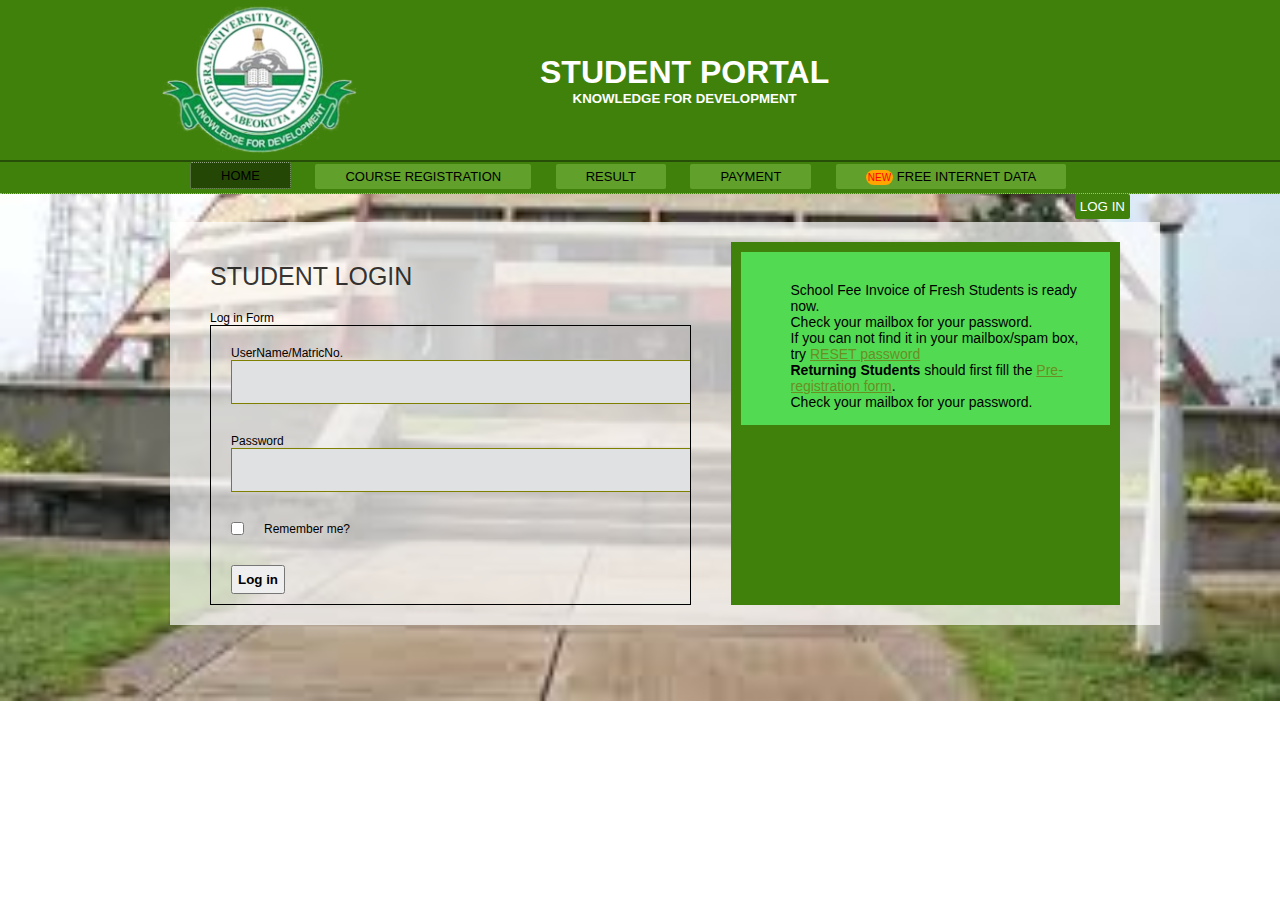
<file: button.html>
<!DOCTYPE html>
<html lang="en">
<head>
    <meta charset="UTF-8">
    <meta name="viewport" content="width=device-width, initial-scale=1.0">
    <title>FUNAAB Portal</title>
    <link rel="stylesheet" href="button.css">
</head>
<body>
    <div class="header">
        <div class="headerimage">
            <img class="headerimage" src="./1690567156633.png" alt="An image of the school's logo">
        </div>
        <div class="headerdetails">
            <h1> STUDENT PORTAL </h1>
            <h5> KNOWLEDGE FOR DEVELOPMENT </h5>
        </div>
    </div>
    <div class="nav">
        <ul>
            <li class="home"><a href="index.html">HOME</a></li>
            <li class="course"><a href="one.html">COURSE REGISTRATION</a></li>
            <li class="result"><a href="two.html">RESULT</a></li>
            <li class="payment"><a href="three.html">PAYMENT</a></li>
            <li class="internet"><a href="#"> <span class="new">NEW</span> FREE INTERNET DATA</a></li>
        </ul>
    </div>
    <button class="login"> <a href="login.html">LOG IN</a> </button>
    <div class="body">
        <div class="left">
            <p class="top">STUDENT LOGIN</p>
            <P class="log">Log in Form</P>
           <div class="input">
            <p>UserName/MatricNo.</p>
            <input type="text">   
            <!-- value="Username/matric No" -->
            <p>Password</p>
            <input type="password" name="password" id="password">
            <div class="check">
                <input type="checkbox">
                <p>Remember me?</p>
            </div>
            <button><a href=""><b>Log in</b></a></button>
           </div>
        </div>
        <div class="right">
            <ul>
                <li>School Fee Invoice of Fresh Students is ready now.</li>
                <li>Check your mailbox for your password.</li>
                <li>If you can not find it in your mailbox/spam box, try <span class="green"><u>RESET password</u></span></li>
                <li><b>Returning Students </b> should first fill the <span class="green"><u> Pre-registration form</u></span>.</li>
                <li>Check your mailbox for your password.</li>
            </ul>
        </div>
    </div>
</body>
</html>
</file>
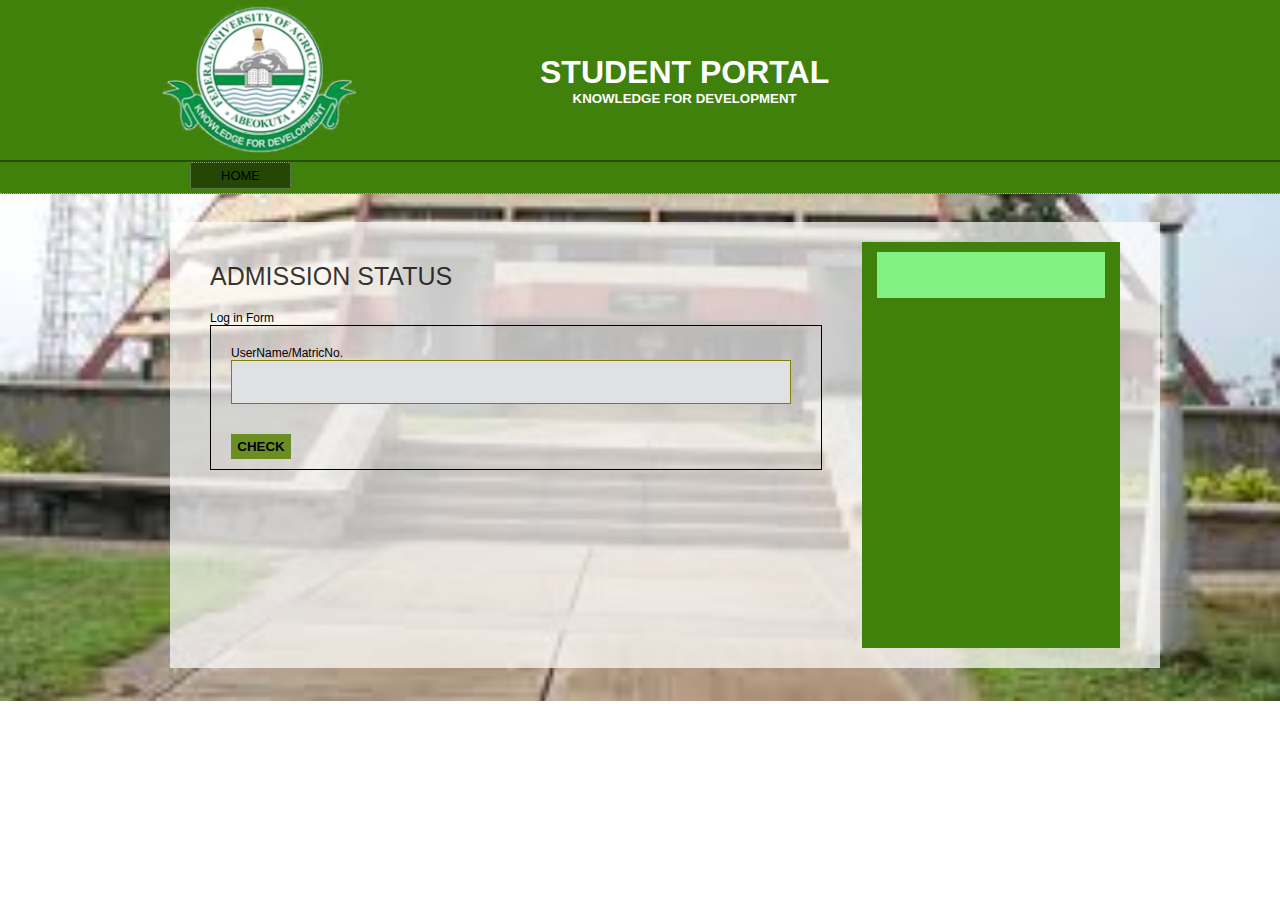
<file: login.html>
<!DOCTYPE html>
<html lang="en">
<head>
    <meta charset="UTF-8">
    <meta name="viewport" content="width=device-width, initial-scale=1.0">
    <title>FUNAAB Portal</title>
    <link rel="stylesheet" href="login.css">
</head>
<body>
    <div class="header">
        <div class="headerimage">
            <img class="headerimage" src="./1690567156633.png" alt="An image of the school's logo">
        </div>
        <div class="headerdetails">
            <h1> STUDENT PORTAL </h1>
            <h5> KNOWLEDGE FOR DEVELOPMENT </h5>
        </div>
    </div>
    <div class="nav">
        <ul>
            <li class="home"><a href="index.html">HOME</a></li>
        </ul>
    </div>
    <div class="body">
        <div class="left">
            <p class="top">ADMISSION STATUS</p>
            <P class="log">Log in Form</P>
           <div class="input">
            <p>UserName/MatricNo.</p>
            <input type="text">   
            <!-- value="Username/matric No" -->
            <button><a href="#"><b>CHECK</b></a></button>
           </div>
        </div>
        <div class="right">
            <p>let's see what we can do here bla </p>
        </div>
    </div>
</body>
</html>
</file>
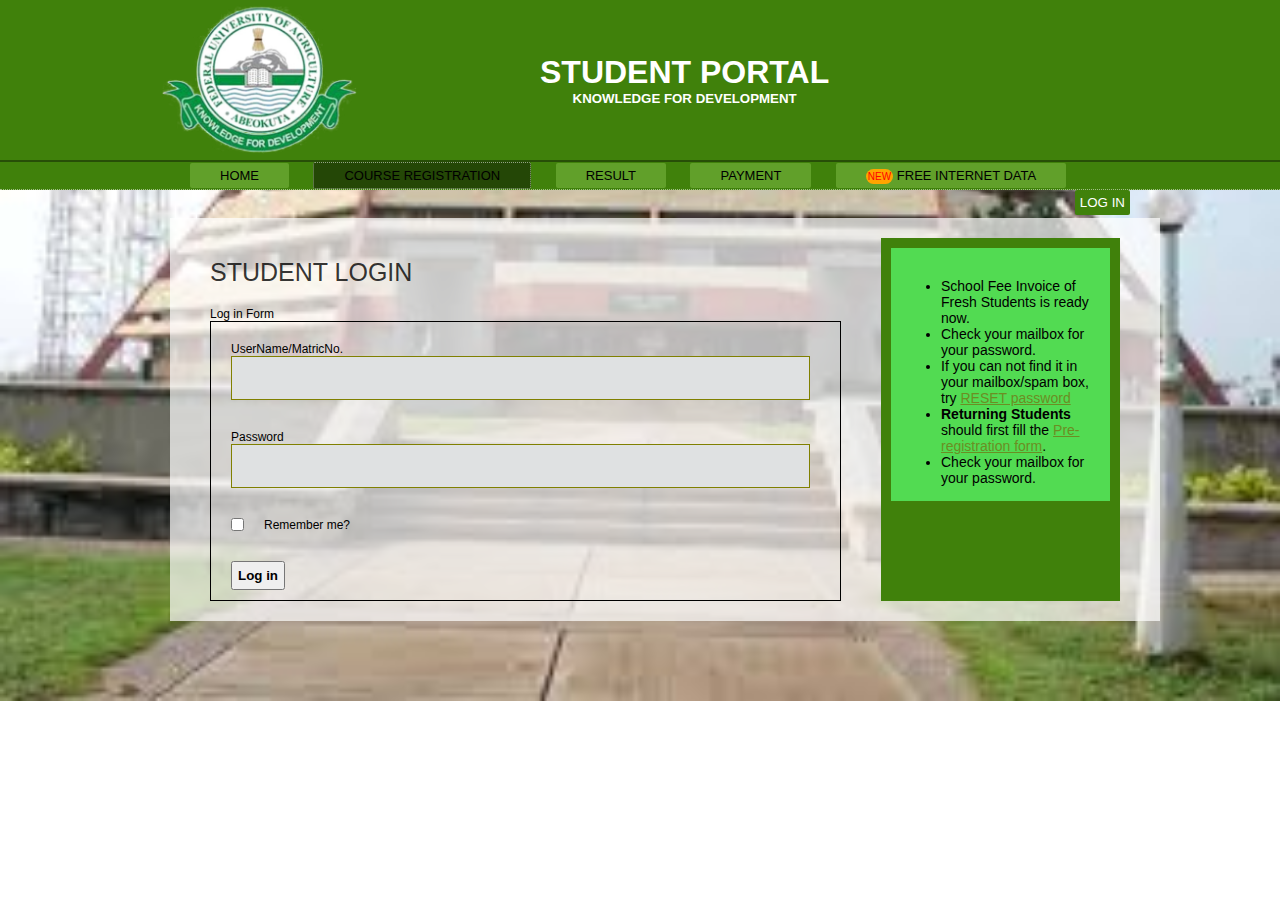
<file: one.html>
<!DOCTYPE html>
<html lang="en">
<head>
    <meta charset="UTF-8">
    <meta name="viewport" content="width=device-width, initial-scale=1.0">
    <title>FUNAAB Portal</title>
    <link rel="stylesheet" href="one.css">
</head>
<body>
    <div class="header">
        <div class="headerimage">
            <img class="headerimage" src="./1690567156633.png" alt="An image of the school's logo">
        </div>
        <div class="headerdetails">
            <h1> STUDENT PORTAL </h1>
            <h5> KNOWLEDGE FOR DEVELOPMENT </h5>
        </div>
    </div>
    <div class="nav">
        <ul>
            <li class="home"><a href="index.html">HOME</a></li>
            <li class="course"><a href="one.html">COURSE REGISTRATION</a></li>
            <li class="result"><a href="two.html">RESULT</a></li>
            <li class="payment"><a href="three.html">PAYMENT</a></li>
            <li class="internet"><a href="login.html"> <span class="new">NEW</span> FREE INTERNET DATA</a></li>
        </ul>
    </div>
    <button class="login"> <a href="login.html">LOG IN</a> </button>
    <div class="body">
        <div class="left">
            <p class="top">STUDENT LOGIN</p>
            <P class="log">Log in Form</P>
           <div class="input">
            <p>UserName/MatricNo.</p>
            <input type="text">   
            <!-- value="Username/matric No" -->
            <p>Password</p>
            <input type="password" name="password" id="password">
            <div class="check">
                <input type="checkbox">
                <p>Remember me?</p>
            </div>
            <button><a href=""><b>Log in</b></a></button>
           </div>
        </div>
        <div class="right">
            <ul>
                <li>School Fee Invoice of Fresh Students is ready now.</li>
                <li>Check your mailbox for your password.</li>
                <li>If you can not find it in your mailbox/spam box, try <span class="green"><u>RESET password</u></span></li>
                <li><b>Returning Students </b> should first fill the <span class="green"><u> Pre-registration form</u></span>.</li>
                <li>Check your mailbox for your password.</li>
            </ul>
        </div>
    </div>
</body>
</html>
</file>
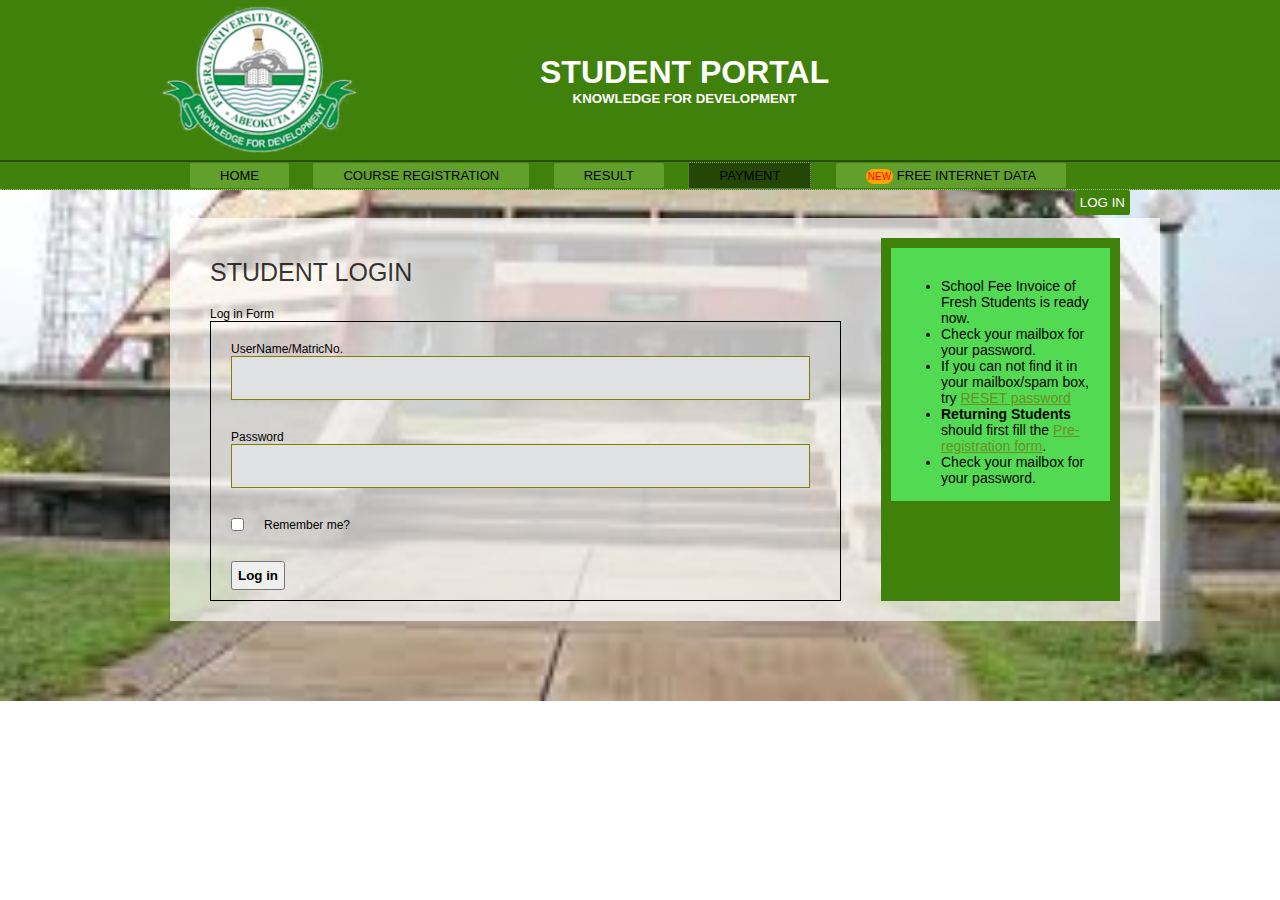
<file: three.html>
<!DOCTYPE html>
<html lang="en">
<head>
    <meta charset="UTF-8">
    <meta name="viewport" content="width=device-width, initial-scale=1.0">
    <title>FUNAAB Portal</title>
    <link rel="stylesheet" href="three.css">
</head>
<body>
    <div class="header">
        <div class="headerimage">
            <img class="headerimage" src="./1690567156633.png" alt="An image of the school's logo">
        </div>
        <div class="headerdetails">
            <h1> STUDENT PORTAL </h1>
            <h5> KNOWLEDGE FOR DEVELOPMENT </h5>
        </div>
    </div>
    <div class="nav">
        <ul>
            <li class="home"><a href="index.html">HOME</a></li>
            <li class="course"><a href="one.html">COURSE REGISTRATION</a></li>
            <li class="result"><a href="two.html">RESULT</a></li>
            <li class="payment"><a href="three.html">PAYMENT</a></li>
            <li class="internet"><a href="login.html"> <span class="new">NEW</span> FREE INTERNET DATA</a></li>
        </ul>
    </div>
    <button class="login"> <a href="login.html">LOG IN</a> </button>
    <div class="body">
        <div class="left">
            <p class="top">STUDENT LOGIN</p>
            <P class="log">Log in Form</P>
           <div class="input">
            <p>UserName/MatricNo.</p>
            <input type="text">   
            <!-- value="Username/matric No" -->
            <p>Password</p>
            <input type="password" name="password" id="password">
            <div class="check">
                <input type="checkbox">
                <p>Remember me?</p>
            </div>
            <button><a href=""><b>Log in</b></a></button>
           </div>
        </div>
        <div class="right">
            <ul>
                <li>School Fee Invoice of Fresh Students is ready now.</li>
                <li>Check your mailbox for your password.</li>
                <li>If you can not find it in your mailbox/spam box, try <span class="green"><u>RESET password</u></span></li>
                <li><b>Returning Students </b> should first fill the <span class="green"><u> Pre-registration form</u></span>.</li>
                <li>Check your mailbox for your password.</li>
            </ul>
        </div>
    </div>
</body>
</html>
</file>
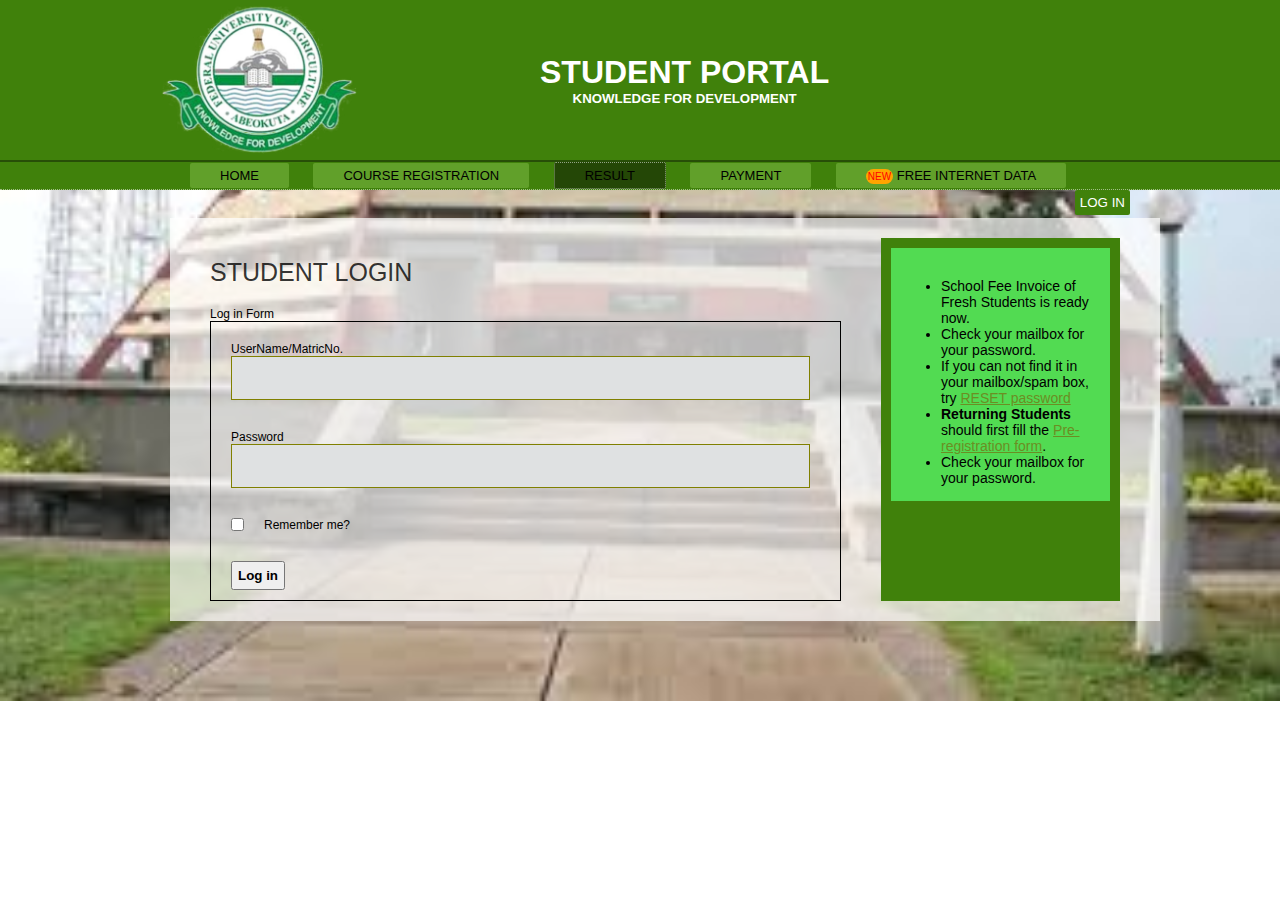
<file: two.html>
<!DOCTYPE html>
<html lang="en">
<head>
    <meta charset="UTF-8">
    <meta name="viewport" content="width=device-width, initial-scale=1.0">
    <title>FUNAAB Portal</title>
    <link rel="stylesheet" href="two.css">
</head>
<body>
    <div class="header">
        <div class="headerimage">
            <img class="headerimage" src="./1690567156633.png" alt="An image of the school's logo">
        </div>
        <div class="headerdetails">
            <h1> STUDENT PORTAL </h1>
            <h5> KNOWLEDGE FOR DEVELOPMENT </h5>
        </div>
    </div>
    <div class="nav">
        <ul>
            <li class="home"><a href="index.html">HOME</a></li>
            <li class="course"><a href="one.html">COURSE REGISTRATION</a></li>
            <li class="result"><a href="two.html">RESULT</a></li>
            <li class="payment"><a href="three.html">PAYMENT</a></li>
            <li class="internet"><a href="login.html"> <span class="new">NEW</span> FREE INTERNET DATA</a></li>
        </ul>
    </div>
    <button class="login"> <a href="lpgin">LOG IN</a> </button>
    <div class="body">
        <div class="left">
            <p class="top">STUDENT LOGIN</p>
            <P class="log">Log in Form</P>
           <div class="input">
            <p>UserName/MatricNo.</p>
            <input type="text">   
            <!-- value="Username/matric No" -->
            <p>Password</p>
            <input type="password" name="password" id="password">
            <div class="check">
                <input type="checkbox">
                <p>Remember me?</p>
            </div>
            <button><a href=""><b>Log in</b></a></button>
           </div>
        </div>
        <div class="right">
            <ul>
                <li>School Fee Invoice of Fresh Students is ready now.</li>
                <li>Check your mailbox for your password.</li>
                <li>If you can not find it in your mailbox/spam box, try <span class="green"><u>RESET password</u></span></li>
                <li><b>Returning Students </b> should first fill the <span class="green"><u> Pre-registration form</u></span>.</li>
                <li>Check your mailbox for your password.</li>
            </ul>
        </div>
    </div>
</body>
</html>
</file>
<file: button.css>
*{
    padding: 0;
    margin: 0;
    font-family: 'Lucida Sans', 'Lucida Sans Regular', 'Lucida Grande', 'Lucida Sans Unicode', Geneva, Verdana, sans-serif;
    overflow-x: hidden;
}
html{
    background-image: url(images\ \(2\).jpeg);
    background-repeat: no-repeat;
    background-size: cover;
}
.header{
    background-color: rgb(64, 129, 11); 
    display: flex;
    gap: 200px;
    align-items: center;
    color: white;
    border-bottom: 2px rgb(39, 78, 7) solid;
}
.headerimage{
    height: 400px;
    margin: -60px;
    margin-bottom: -180px;
    margin-left: 30px;
}
.headerdetails{
    text-align: center;
}
.nav{
    background-color:rgb(64, 129, 11);
    border-bottom:1px hsla(0, 0%, 100%, 0.5) dotted;
    padding-left: 170px;
}
.nav li{
    display: inline-block;
    padding: 5px 30px 5px 30px;
    text-decoration: none;
    font-size: 13px;
    margin-left: 20px;
}
.nav li a{
    text-decoration: none;
    color: black;
}
.home{
    background-color:rgb(36, 71, 6);
    border-radius: 2px;
    border: 1px hsla(0, 0%, 100%, 0.5) dotted;
    border-bottom:1px hsla(0, 0%, 100%, 0.5) dotted ;
    border-left: 1px hsla(0, 0%, 100%, 0.5) dotted;
    border-color: 1px hsla(0, 0%, 100%, 0.5) dotted;
    
}
.course{
    background-color:rgb(97, 160, 42);
    border-radius: 2px;
}
.result{
    background-color:rgb(97, 160, 42);
    border-radius: 2px;
}
.internet{
    background-color:rgb(97, 160, 42);
    border-radius: 2px;
}
.registration{
    background-color:rgb(97, 160, 42);
    border-radius: 2px;
}
.payment{
    background-color:rgb(97, 160, 42);
    border-radius: 2px;
}
.new{
    color: rgb(255, 0, 0);
    background-color: orange;
    border-radius: 20px;
    padding: 2px;
    font-size: 10px;
}
.login{
    float: right;
    margin-right: 150px;
    border: none;
    border-radius: 2px;
    padding: 5px;
    background-color: rgb(64, 129, 11); 
}
.login a{
    text-decoration: none;
    color: white;
}
.body{
    display: flex;
    justify-content: center;
    background-color: hsla(0, 0%, 100%, .7);
    margin: 28px 120px 0px 170px;
    padding-bottom: 20px;
}
.left{
    padding-left: 40px;
}
.top{
    padding-top: 40px;
    padding-bottom: 20px;
    font-size: 25px;
    color: hsla(0, 0%, 0%, 0.8);
}
.log{
    font-size: 12px;
}
.input{
    border: 1.5px solid black;
    padding: 20px 30px 10px 20px;
}
input{
    border: 1px solid olive;
    padding-right: 400px;
    padding-top: 7px;
    padding-bottom: 20px;
    margin-bottom: 30px;
    background-color: rgb(223, 225, 226);
    /* rgb(224, 233, 236) */
}
.input p{
    font-size: 12px;
}
.check{
    display: flex;
    gap: 20px;
}
button{
    padding: 5px;
}
button a{
    text-decoration: none;
    color: black;
}
.right{
    background-color: rgb(64, 129, 11); 
    margin-left: 40px;
    margin-right: 40px;
    margin-top: 20px;
}
.right ul{
    padding-left: 50px;
    padding-top: 30px;
    padding-right: 20px;
    padding-bottom: 15px;
    background-color: rgb(82, 219, 82);
    margin-top: 10px;
    margin-left: 10px;
    margin-right: 10px;
    font-size: 14px;
}
.green{
    color: olivedrab;
}
@media(max-width: 500px){
    *{
        padding: 0;
        margin: 0;
    }
    .header{
        display: flex;
        flex-direction: column;
        background-color: rgb(64, 129, 11); 
        color: white;
        border-bottom: 5px rgb(39, 78, 7) solid;
        justify-content: center;
    }
    .headerimage{
        display: none;  
    }
    .headerdetails{
        text-align: center;
        padding-top: -20px;
    }
    .nav{
        background-color:rgb(64, 129, 11);
        border-bottom:2px hwb(0 100% 0% / 0.5) dotted;
        padding: 10px 20px;
    }
    .nav li{
        text-decoration: none;
        font-size: 13px;
        display: flex;
        flex-direction: column;
    }
    .nav li a{
        text-decoration: none;
        color: black;
    }
    .login{
        margin-right: 1px;
    }
    .body{
        flex-direction: column;
        margin: 28px 0px 0px 0px;
    }
    .left{
        padding-left: 10px;
    }
    .top{
        padding-top: 40px;
        padding-bottom: 10px;
        font-size: 22px;
        padding-left:50px ;
    }
    .log{
        font-size: 12px;
        padding-left:50px ;
    }
    .input{
        border: 1.5px solid black;
        margin: 0 50px 0 50px ;
    }
    input{
        border: 1px solid olive;
        padding-right: 40px;
        margin-bottom: 20px;
        padding-top: 3px;
        padding-bottom:3px;
    }
    .right{
        background-color: rgb(64, 129, 11); 
        margin-left: 40px;
        margin-right: 40px;
        margin-top: 20px;
        padding-bottom: 10px;
    }
    
}
</file>
<file: login.css>
*{
    padding: 0;
    margin: 0;
    font-family: 'Lucida Sans', 'Lucida Sans Regular', 'Lucida Grande', 'Lucida Sans Unicode', Geneva, Verdana, sans-serif;
    overflow-x: hidden;
}
html{
    background-image: url(images\ \(2\).jpeg);
    background-repeat: no-repeat;
    background-size: cover;
}
.header{
    background-color: rgb(64, 129, 11); 
    display: flex;
    gap: 200px;
    align-items: center;
    color: white;
    border-bottom: 2px rgb(39, 78, 7) solid;
}
.headerimage{
    height: 400px;
    margin: -60px;
    margin-bottom: -180px;
    margin-left: 30px;
}
.headerdetails{
    text-align: center;
}
.nav{
    background-color:rgb(64, 129, 11);
    border-bottom:1px hsla(0, 0%, 100%, 0.5) dotted;
    padding-left: 170px;
}
.nav li{
    display: inline-block;
    padding: 5px 30px 5px 30px;
    text-decoration: none;
    font-size: 13px;
    margin-left: 20px;
}
.nav li a{
    text-decoration: none;
    color: black;
}
.home{
    background-color:rgb(36, 71, 6);
    border-radius: 2px;
    border: 1px hsla(0, 0%, 100%, 0.5) dotted;
    border-bottom:1px hsla(0, 0%, 100%, 0.5) dotted ;
    border-left: 1px hsla(0, 0%, 100%, 0.5) dotted;
    border-color: 1px hsla(0, 0%, 100%, 0.5) dotted;
    
}
.body{
    display: flex;
    justify-content: center;
    background-color: hsla(0, 0%, 100%, .7);
    margin: 28px 120px 0px 170px;
    padding-bottom: 20px;
}
.left{
    padding-left: 40px;
}
.top{
    padding-top: 40px;
    padding-bottom: 20px;
    font-size: 25px;
    color: hsla(0, 0%, 0%, 0.8);
}
.log{
    font-size: 12px;
}
.input{
    border: 1.5px solid black;
    padding: 20px 30px 10px 20px;
    display: flex;
    flex-direction: column;
}
input{
    border: 1px solid olive;
    padding-right: 400px;
    padding-top: 7px;
    padding-bottom: 20px;
    margin-bottom: 30px;
    background-color: rgb(223, 225, 226);
    /* rgb(224, 233, 236) */
}
.input p{
    font-size: 12px;
}
button{
    margin-right: 500px;
    padding: 5px;
    background-color: olivedrab;
    color: white;
    border: none;
}
button a{
    text-decoration: none;
    color: black;
}
.right{
    background-color: rgb(64, 129, 11); 
    margin-left: 40px;
    margin-right: 40px;
    margin-top: 20px;
    /* padding-right: 80px; */
    padding-bottom: 350px;
}
.right p{
    padding-top: 10px;
    background-color: rgb(129, 241, 129);
    margin-left: 15px;
    margin-right: 15px;
    margin-top: 10px;
    color: rgb(129, 241, 129);
}
@media(max-width: 500px){
    *{
        padding: 0;
        margin: 0;
    }
    .header{
        display: flex;
        flex-direction: column;
        background-color: rgb(64, 129, 11); 
        color: white;
        border-bottom: 5px rgb(39, 78, 7) solid;
        justify-content: center;
    }
    .headerimage{
        display: none;  
    }
    .headerdetails{
        text-align: center;
        padding-top: -20px;
    }
    .nav{
        background-color:rgb(64, 129, 11);
        border-bottom:2px hwb(0 100% 0% / 0.5) dotted;
        padding: 10px 20px;
    }
    .nav li{
        text-decoration: none;
        font-size: 13px;
        display: flex;
        flex-direction: column;
    }
    .nav li a{
        text-decoration: none;
        color: black;
    }
    /* .login{
        margin-right: 1px;
    } */
    .body{
        flex-direction: column;
        margin: 28px 0px 0px 0px;
    }
    .left{
        padding-left: 10px;
    }
    .top{
        padding-top: 40px;
        padding-bottom: 10px;
        font-size: 22px;
        padding-left:50px ;
    }
    .log{
        font-size: 12px;
        padding-left:50px ;
    }
    .input{
        border: 1.5px solid black;
        margin: 0 50px 0 50px ;
    }
    input{
        border: 1px solid olive;
        padding-right: 40px;
        margin-bottom: 20px;
        padding-top: 3px;
        padding-bottom:3px;
    }
    .right{
        background-color: rgb(64, 129, 11); 
        margin-left: 40px;
        margin-right: 40px;
        margin-top: 20px;
        padding-bottom: 10px;
    }
    button{
        margin-right: 160px;
        padding: 5px;
    }
    .right{
        padding-bottom: 150px;
    }
}
@media (max-width: 400px){
    button{
        margin-right: 100PX;
    }
}
</file>
<file: one.css>
*{
    padding: 0;
    margin: 0;
    font-family: 'Lucida Sans', 'Lucida Sans Regular', 'Lucida Grande', 'Lucida Sans Unicode', Geneva, Verdana, sans-serif;
}
html{
    background-image: url(images\ \(2\).jpeg);
    background-repeat: no-repeat;
    background-size: cover;
}
.header{
    background-color: rgb(64, 129, 11); 
    display: flex;
    gap: 200px;
    align-items: center;
    color: white;
    border-bottom: 2px rgb(39, 78, 7) solid;
}
.headerimage{
    height: 400px;
    margin: -60px;
    margin-bottom: -180px;
    margin-left: 30px;
}
.headerdetails{
    text-align: center;
}
.nav{
    background-color:rgb(64, 129, 11);
    border-bottom:1px hsla(0, 0%, 100%, 0.5) dotted;
    padding-left: 170px;
}
.nav li{
    display: inline-block;
    padding: 5px 30px 5px 30px;
    text-decoration: none;
    font-size: 13px;
    margin-left: 20px;
}
.nav li a{
    text-decoration: none;
    color: black;
}
.course{
    background-color:rgb(36, 71, 6);
    border-radius: 2px;
    border: 1px hsla(0, 0%, 100%, 0.5) dotted;
    border-bottom:1px hsla(0, 0%, 100%, 0.5) dotted ;
    border-left: 1px hsla(0, 0%, 100%, 0.5) dotted;
    border-color: 1px hsla(0, 0%, 100%, 0.5) dotted;
    
}
.home{
    background-color:rgb(97, 160, 42);
    border-radius: 2px;
}
.result{
    background-color:rgb(97, 160, 42);
    border-radius: 2px;
}
.internet{
    background-color:rgb(97, 160, 42);
    border-radius: 2px;
}
.registration{
    background-color:rgb(97, 160, 42);
    border-radius: 2px;
}
.payment{
    background-color:rgb(97, 160, 42);
    border-radius: 2px;
}
.new{
    color: rgb(255, 0, 0);
    background-color: orange;
    border-radius: 20px;
    padding: 2px;
    font-size: 10px;
}
.login{
    float: right;
    margin-right: 150px;
    border: none;
    border-radius: 2px;
    padding: 5px;
    background-color: rgb(64, 129, 11); 
}
.login a{
    text-decoration: none;
    color: white;
}
.body{
    display: flex;
    justify-content: center;
    background-color: hsla(0, 0%, 100%, .7);
    margin: 28px 120px 0px 170px;
    padding-bottom: 20px;
}
.left{
    padding-left: 40px;
}
.top{
    padding-top: 40px;
    padding-bottom: 20px;
    font-size: 25px;
    color: hsla(0, 0%, 0%, 0.8);
}
.log{
    font-size: 12px;
}
.input{
    border: 1.5px solid black;
    padding: 20px 30px 10px 20px;
}
input{
    border: 1px solid olive;
    padding-right: 400px;
    padding-top: 7px;
    padding-bottom: 20px;
    margin-bottom: 30px;
    background-color: rgb(223, 225, 226);
    /* rgb(224, 233, 236) */
}
.input p{
    font-size: 12px;
}
.check{
    display: flex;
    gap: 20px;
}
button{
    padding: 5px;
}
button a{
    text-decoration: none;
    color: black;
}
.right{
    background-color: rgb(64, 129, 11); 
    margin-left: 40px;
    margin-right: 40px;
    margin-top: 20px;
}
.right ul{
    padding-left: 50px;
    padding-top: 30px;
    padding-right: 20px;
    padding-bottom: 15px;
    background-color: rgb(82, 219, 82);
    margin-top: 10px;
    margin-left: 10px;
    margin-right: 10px;
    font-size: 14px;
}
.green{
    color: olivedrab;
}
@media(max-width: 500px){
    *{
        padding: 0;
        margin: 0;
    }
    .header{
        display: flex;
        flex-direction: column;
        background-color: rgb(64, 129, 11); 
        color: white;
        border-bottom: 5px rgb(39, 78, 7) solid;
        justify-content: center;
    }
    .headerimage{
        display: none;  
    }
    .headerdetails{
        text-align: center;
        padding-top: -20px;
    }
    .nav{
        background-color:rgb(64, 129, 11);
        border-bottom:2px hwb(0 100% 0% / 0.5) dotted;
        padding: 10px 20px;
    }
    .nav li{
        text-decoration: none;
        font-size: 13px;
        display: flex;
        flex-direction: column;
    }
    .nav li a{
        text-decoration: none;
        color: black;
    }
    .login{
        margin-right: 1px;
    }
    .body{
        flex-direction: column;
        margin: 28px 0px 0px 0px;
    }
    .left{
        padding-left: 10px;
    }
    .top{
        padding-top: 40px;
        padding-bottom: 10px;
        font-size: 22px;
        padding-left:50px ;
    }
    .log{
        font-size: 12px;
        padding-left:50px ;
    }
    .input{
        border: 1.5px solid black;
        margin: 0 50px 0 50px ;
    }
    input{
        border: 1px solid olive;
        padding-right: 40px;
        margin-bottom: 20px;
        padding-top: 3px;
        padding-bottom:3px;
    }
    .right{
        background-color: rgb(64, 129, 11); 
        margin-left: 40px;
        margin-right: 40px;
        margin-top: 20px;
        padding-bottom: 10px;
    }
    
}
</file>
<file: three.css>
*{
    padding: 0;
    margin: 0;
    font-family: 'Lucida Sans', 'Lucida Sans Regular', 'Lucida Grande', 'Lucida Sans Unicode', Geneva, Verdana, sans-serif;
}
html{
    background-image: url(images\ \(2\).jpeg);
    background-repeat: no-repeat;
    background-size: cover;
}
.header{
    background-color: rgb(64, 129, 11); 
    display: flex;
    gap: 200px;
    align-items: center;
    color: white;
    border-bottom: 2px rgb(39, 78, 7) solid;
}
.headerimage{
    height: 400px;
    margin: -60px;
    margin-bottom: -180px;
    margin-left: 30px;
}
.headerdetails{
    text-align: center;
}
.nav{
    background-color:rgb(64, 129, 11);
    border-bottom:1px hsla(0, 0%, 100%, 0.5) dotted;
    padding-left: 170px;
}
.nav li{
    display: inline-block;
    padding: 5px 30px 5px 30px;
    text-decoration: none;
    font-size: 13px;
    margin-left: 20px;
}
.nav li a{
    text-decoration: none;
    color: black;
}
.payment{
    background-color:rgb(36, 71, 6);
    border-radius: 2px;
    border: 1px hsla(0, 0%, 100%, 0.5) dotted;
    border-bottom:1px hsla(0, 0%, 100%, 0.5) dotted ;
    border-left: 1px hsla(0, 0%, 100%, 0.5) dotted;
    border-color: 1px hsla(0, 0%, 100%, 0.5) dotted;
    
}
.home{
    background-color:rgb(97, 160, 42);
    border-radius: 2px;
}
.result{
    background-color:rgb(97, 160, 42);
    border-radius: 2px;
}
.internet{
    background-color:rgb(97, 160, 42);
    border-radius: 2px;
}
.course{
    background-color:rgb(97, 160, 42);
    border-radius: 2px;
}
/* .payment{
    background-color:rgb(97, 160, 42);
    border-radius: 2px;
} */
.new{
    color: rgb(255, 0, 0);
    background-color: orange;
    border-radius: 20px;
    padding: 2px;
    font-size: 10px;
}
.login{
    float: right;
    margin-right: 150px;
    border: none;
    border-radius: 2px;
    padding: 5px;
    background-color: rgb(64, 129, 11); 
}
.login a{
    text-decoration: none;
    color: white;
}
.body{
    display: flex;
    justify-content: center;
    background-color: hsla(0, 0%, 100%, .7);
    margin: 28px 120px 0px 170px;
    padding-bottom: 20px;
}
.left{
    padding-left: 40px;
}
.top{
    padding-top: 40px;
    padding-bottom: 20px;
    font-size: 25px;
    color: hsla(0, 0%, 0%, 0.8);
}
.log{
    font-size: 12px;
}
.input{
    border: 1.5px solid black;
    padding: 20px 30px 10px 20px;
}
input{
    border: 1px solid olive;
    padding-right: 400px;
    padding-top: 7px;
    padding-bottom: 20px;
    margin-bottom: 30px;
    background-color: rgb(223, 225, 226);
    /* rgb(224, 233, 236) */
}
.input p{
    font-size: 12px;
}
.check{
    display: flex;
    gap: 20px;
}
button{
    padding: 5px;
}
button a{
    text-decoration: none;
    color: black;
}
.right{
    background-color: rgb(64, 129, 11); 
    margin-left: 40px;
    margin-right: 40px;
    margin-top: 20px;
}
.right ul{
    padding-left: 50px;
    padding-top: 30px;
    padding-right: 20px;
    padding-bottom: 15px;
    background-color: rgb(82, 219, 82);
    margin-top: 10px;
    margin-left: 10px;
    margin-right: 10px;
    font-size: 14px;
}
.green{
    color: olivedrab;
}
@media(max-width: 500px){
    *{
        padding: 0;
        margin: 0;
    }
    .header{
        display: flex;
        flex-direction: column;
        background-color: rgb(64, 129, 11); 
        color: white;
        border-bottom: 5px rgb(39, 78, 7) solid;
        justify-content: center;
    }
    .headerimage{
        display: none;  
    }
    .headerdetails{
        text-align: center;
        padding-top: -20px;
    }
    .nav{
        background-color:rgb(64, 129, 11);
        border-bottom:2px hwb(0 100% 0% / 0.5) dotted;
        padding: 10px 20px;
    }
    .nav li{
        text-decoration: none;
        font-size: 13px;
        display: flex;
        flex-direction: column;
    }
    .nav li a{
        text-decoration: none;
        color: black;
    }
    .login{
        margin-right: 1px;
    }
    .body{
        flex-direction: column;
        margin: 28px 0px 0px 0px;
    }
    .left{
        padding-left: 10px;
    }
    .top{
        padding-top: 40px;
        padding-bottom: 10px;
        font-size: 22px;
        padding-left:50px ;
    }
    .log{
        font-size: 12px;
        padding-left:50px ;
    }
    .input{
        border: 1.5px solid black;
        margin: 0 50px 0 50px ;
    }
    input{
        border: 1px solid olive;
        padding-right: 40px;
        margin-bottom: 20px;
        padding-top: 3px;
        padding-bottom:3px;
    }
    .right{
        background-color: rgb(64, 129, 11); 
        margin-left: 40px;
        margin-right: 40px;
        margin-top: 20px;
        padding-bottom: 10px;
    }
    
}
</file>
<file: two.css>
*{
    padding: 0;
    margin: 0;
    font-family: 'Lucida Sans', 'Lucida Sans Regular', 'Lucida Grande', 'Lucida Sans Unicode', Geneva, Verdana, sans-serif;
}
html{
    background-image: url(images\ \(2\).jpeg);
    background-repeat: no-repeat;
    background-size: cover;
}
.header{
    background-color: rgb(64, 129, 11); 
    display: flex;
    gap: 200px;
    align-items: center;
    color: white;
    border-bottom: 2px rgb(39, 78, 7) solid;
}
.headerimage{
    height: 400px;
    margin: -60px;
    margin-bottom: -180px;
    margin-left: 30px;
}
.headerdetails{
    text-align: center;
}
.nav{
    background-color:rgb(64, 129, 11);
    border-bottom:1px hsla(0, 0%, 100%, 0.5) dotted;
    padding-left: 170px;
}
.nav li{
    display: inline-block;
    padding: 5px 30px 5px 30px;
    text-decoration: none;
    font-size: 13px;
    margin-left: 20px;
}
.nav li a{
    text-decoration: none;
    color: black;
}
.result{
    background-color:rgb(36, 71, 6);
    border-radius: 2px;
    border: 1px hsla(0, 0%, 100%, 0.5) dotted;
    border-bottom:1px hsla(0, 0%, 100%, 0.5) dotted ;
    border-left: 1px hsla(0, 0%, 100%, 0.5) dotted;
    border-color: 1px hsla(0, 0%, 100%, 0.5) dotted;
    
}
.home{
    background-color:rgb(97, 160, 42);
    border-radius: 2px;
}
.course{
    background-color:rgb(97, 160, 42);
    border-radius: 2px;
}
.internet{
    background-color:rgb(97, 160, 42);
    border-radius: 2px;
}
.registration{
    background-color:rgb(97, 160, 42);
    border-radius: 2px;
}
.payment{
    background-color:rgb(97, 160, 42);
    border-radius: 2px;
}
.new{
    color: rgb(255, 0, 0);
    background-color: orange;
    border-radius: 20px;
    padding: 2px;
    font-size: 10px;
}
.login{
    float: right;
    margin-right: 150px;
    border: none;
    border-radius: 2px;
    padding: 5px;
    background-color: rgb(64, 129, 11); 
}
.login a{
    text-decoration: none;
    color: white;
}
.body{
    display: flex;
    justify-content: center;
    background-color: hsla(0, 0%, 100%, .7);
    margin: 28px 120px 0px 170px;
    padding-bottom: 20px;
}
.left{
    padding-left: 40px;
}
.top{
    padding-top: 40px;
    padding-bottom: 20px;
    font-size: 25px;
    color: hsla(0, 0%, 0%, 0.8);
}
.log{
    font-size: 12px;
}
.input{
    border: 1.5px solid black;
    padding: 20px 30px 10px 20px;
}
input{
    border: 1px solid olive;
    padding-right: 400px;
    padding-top: 7px;
    padding-bottom: 20px;
    margin-bottom: 30px;
    background-color: rgb(223, 225, 226);
    /* rgb(224, 233, 236) */
}
.input p{
    font-size: 12px;
}
.check{
    display: flex;
    gap: 20px;
}
button{
    padding: 5px;
}
button a{
    text-decoration: none;
    color: black;
}
.right{
    background-color: rgb(64, 129, 11); 
    margin-left: 40px;
    margin-right: 40px;
    margin-top: 20px;
}
.right ul{
    padding-left: 50px;
    padding-top: 30px;
    padding-right: 20px;
    padding-bottom: 15px;
    background-color: rgb(82, 219, 82);
    margin-top: 10px;
    margin-left: 10px;
    margin-right: 10px;
    font-size: 14px;
}
.green{
    color: olivedrab;
}
@media(max-width: 500px){
    *{
        padding: 0;
        margin: 0;
    }
    .header{
        display: flex;
        flex-direction: column;
        background-color: rgb(64, 129, 11); 
        color: white;
        border-bottom: 5px rgb(39, 78, 7) solid;
        justify-content: center;
    }
    .headerimage{
        display: none;  
    }
    .headerdetails{
        text-align: center;
        padding-top: -20px;
    }
    .nav{
        background-color:rgb(64, 129, 11);
        border-bottom:2px hwb(0 100% 0% / 0.5) dotted;
        padding: 10px 20px;
    }
    .nav li{
        text-decoration: none;
        font-size: 13px;
        display: flex;
        flex-direction: column;
    }
    .nav li a{
        text-decoration: none;
        color: black;
    }
    .login{
        margin-right: 1px;
    }
    .body{
        flex-direction: column;
        margin: 28px 0px 0px 0px;
    }
    .left{
        padding-left: 10px;
    }
    .top{
        padding-top: 40px;
        padding-bottom: 10px;
        font-size: 22px;
        padding-left:50px ;
    }
    .log{
        font-size: 12px;
        padding-left:50px ;
    }
    .input{
        border: 1.5px solid black;
        margin: 0 50px 0 50px ;
    }
    input{
        border: 1px solid olive;
        padding-right: 40px;
        margin-bottom: 20px;
        padding-top: 3px;
        padding-bottom:3px;
    }
    .right{
        background-color: rgb(64, 129, 11); 
        margin-left: 40px;
        margin-right: 40px;
        margin-top: 20px;
        padding-bottom: 10px;
    }
    
}
</file>
